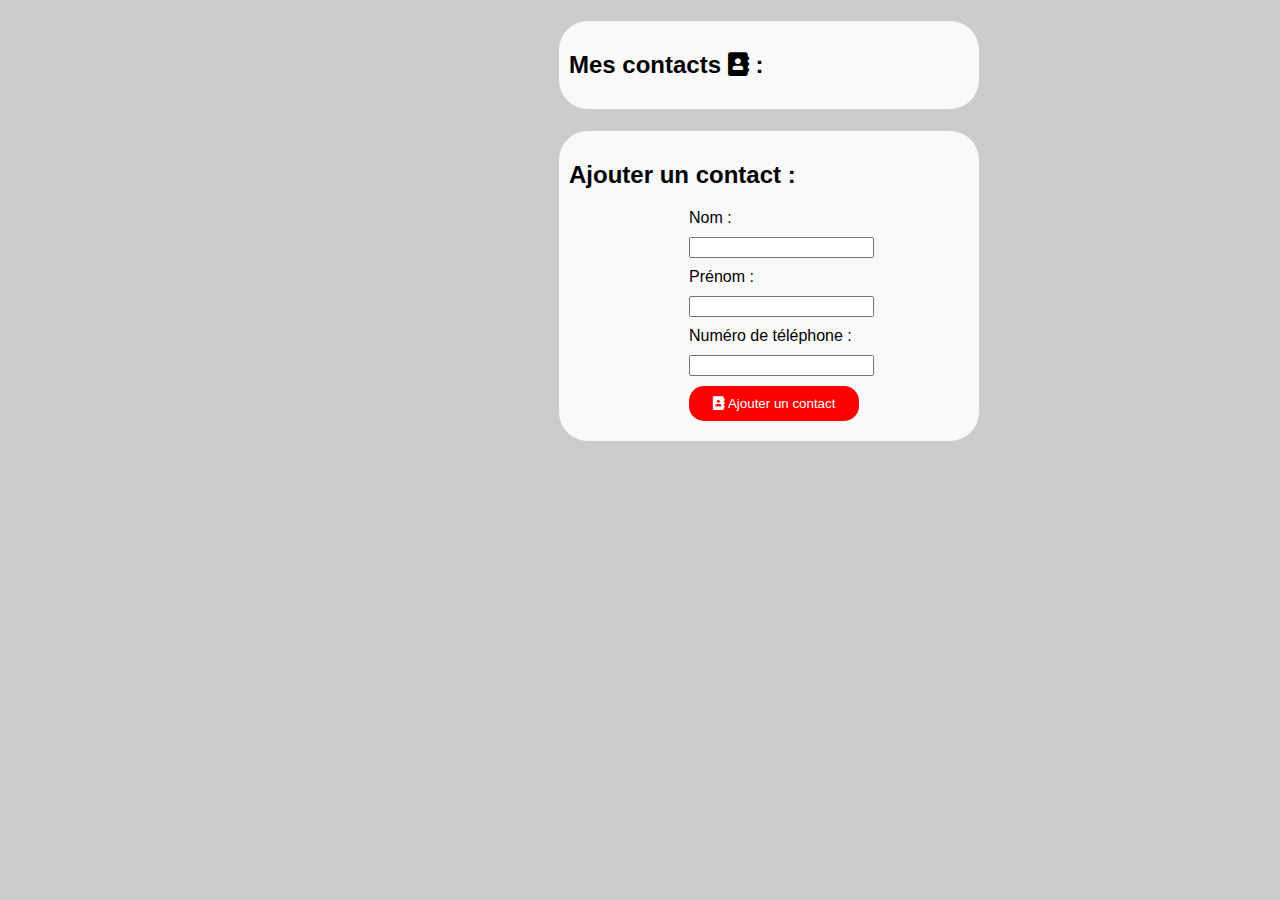
<file: secondProjetJs/index.html>
<!DOCTYPE html>
<html lang="fr">
<head>
    <meta charset="UTF-8">
    <meta name="viewport" content="width=device-width, initial-scale=1.0">
    <title>Carnet de contacts</title>
    <link rel="stylesheet" href="styles.css">
    <link rel="stylesheet" href="https://cdnjs.cloudflare.com/ajax/libs/font-awesome/5.15.3/css/all.min.css">
</head>
<body>
    <div id="contacts">
        <h2>Mes contacts <i class="fas fa-address-book"></i> :</h2>
        <ul id="contact-list">

        </ul>
    </div>
    <form id="add-contact-form">
        <h2>Ajouter un contact :</h2>
        <label for="name">Nom :</label>
        <input type="text" id="name" required>
        <label for="surname">Prénom :</label>
        <input type="text" id="surname" required>
        <label for="phone-number">Numéro de téléphone :</label>
        <input type="phone-number" id="number" required>
        <button type="submit">
            <i class="fas fa-address-book"></i> Ajouter un contact
            </button>
    </form>

    <script src="script.js"></script>
</body>
</html>
</file>
<file: secondProjetJs/styles.css>
body {
    font-family: Arial, sans-serif;
    background-color: #ccc;
}

#contacts, #add-contact-form {
    margin: 20px auto;
    margin-left: 550px;
    padding: 10px;
    border: 1px solid #ccc;
    border-radius: 30px;
    background-color: #f9f9f9;
    max-width: 400px;
}

#add-contact-form label, #add-contact-form input, #add-contact-form button {
    display: block;
    margin-left: 120px;
    margin-bottom: 10px;
}

#add-contact-form button {
    background-color: #ff0000;
    color: #fff;
    border: none;
    padding: 10px 24px;
    border-radius: 15px;
    cursor: pointer;
}

#add-contact-form button:hover {
    background-color: #ff6d6d;
}

ul {
    list-style-type: none;
    padding: 0;
}

li {
    margin-bottom: 10px;
}

li button {
    background-color: #f44336;
    color: #fff;
    border: none;
    padding: 5px 10px;
    border-radius: 3px;
    cursor: pointer;
}

li button:hover {
    background-color: #d32f2f;
}
</file>
